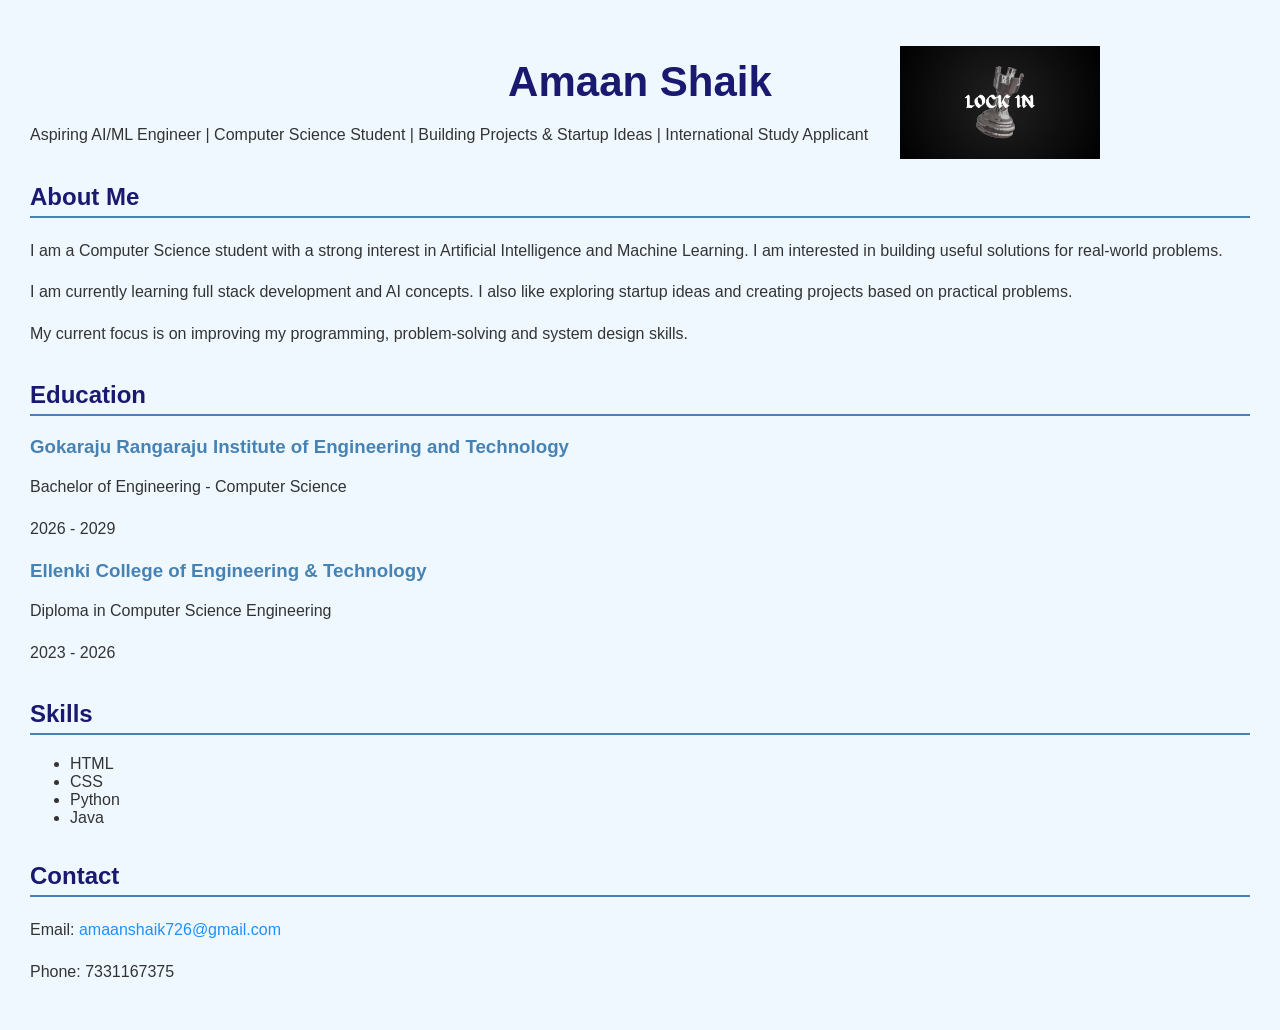
<file: index.html>
<!DOCTYPE html>
<html>
<head>
    <title>Amaan Shaik - Portfolio</title>
    <link rel="stylesheet" href="style.css">
    <meta name="viewport" content="width=device-width, initial-scale=1.0">
</head>

<body>

    <h1>Amaan Shaik</h1>
    <img src="hello.jpg" alt="Animated person saying hello">

    <p>
        Aspiring AI/ML Engineer | Computer Science Student |
        Building Projects & Startup Ideas | International Study Applicant
    </p>

    <h2>About Me</h2>

    <p>
        I am a Computer Science student with a strong interest in
        Artificial Intelligence and Machine Learning. I am interested
        in building useful solutions for real-world problems.
    </p>

    <p>
        I am currently learning full stack development and AI concepts.
        I also like exploring startup ideas and creating projects
        based on practical problems.
    </p>

    <p>
        My current focus is on improving my programming,
        problem-solving and system design skills.
    </p>

    <h2>Education</h2>

    <h3>Gokaraju Rangaraju Institute of Engineering and Technology</h3>
    <p>Bachelor of Engineering - Computer Science</p>
    <p>2026 - 2029</p>

    <h3>Ellenki College of Engineering & Technology</h3>
    <p>Diploma in Computer Science Engineering</p>
    <p>2023 - 2026</p>
    
<h2>Skills</h2>

<ul>
    <li>HTML</li>
    <li>CSS</li>
    <li>Python</li>
    <li>Java</li>
</ul>


    <h2>Contact</h2>

    <p>Email: <a href="mailto:amaanshaik726@gmail.com">amaanshaik726@gmail.com</a></p>

    <p>Phone: 7331167375</p>

</body>
</html>
</file>
<file: style.css>
body {
    font-family: Arial, sans-serif;
    background-color: aliceblue;
    color: #333;
    margin: 0;
    padding: 30px;
}

h1 {
    color: midnightblue;
    text-align: center;
    margin-bottom: 10px;
    font-size: 42px;
    font-weight: 800;
}

h1 + p {
    text-align: center;
    color: darkslategray;
}

h2 {
    color: midnightblue;
    border-bottom: 2px solid steelblue;
    padding-bottom: 5px;
    margin-top: 35px;
}

h3 {
    color: steelblue;
    margin-bottom: 5px;
}

p {
    font-size: 16px;
    line-height: 1.6;
}

a {
    color: dodgerblue;
    text-decoration: none;
}

a:hover {
    color: darkorange;
    text-decoration: underline;
}

img {
    width: 200px;
    float: right;
    margin-right: 150px;
    position: relative;
    top: -70px;
}
</file>
